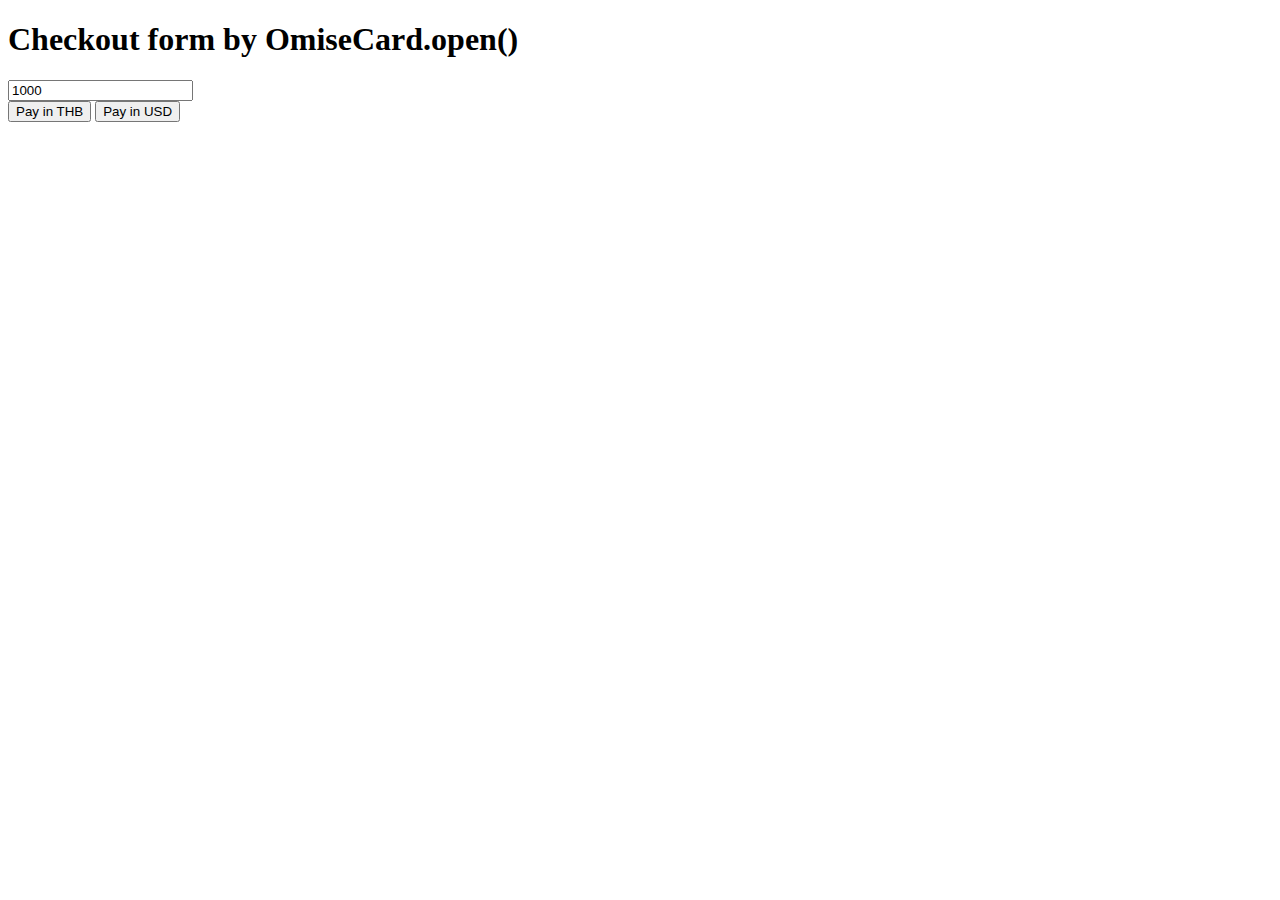
<file: checkout_ex8.html>
<!DOCTYPE html>
<html>

<head>
  <meta charset="utf-8" />
  <meta http-equiv="X-UA-Compatible" content="IE=edge">
  <title>Page Title</title>
  <meta name="viewport" content="width=device-width, initial-scale=1">
  <script src="https://cdn.omise.co/omise.js"></script>
</head>

<body>
  <h1>Checkout form by OmiseCard.open()</h1>
  <form id="checkout-form" action="checkout.php" method="GET">
    <div>
      <input type="text" name="amount" value="1000">
    </div>
    <input type="hidden" name="omiseToken">
    <button id="pay-button-thb">
      Pay in THB
    </button>
    <button id="pay-button-usd">
      Pay in USD
    </button>
  </form>

  <script>
    OmiseCard.configure({
      publicKey: 'pkey_test_5bgesov6ufhd884goy6',
      amount: 99500,
      submitLabel: 'Pay',
      submitFormTarget: '#checkout-form',
    });
    const buttonTHB = document.querySelector('#pay-button-thb')
    const buttonUSD = document.querySelector('#pay-button-usd')
    const amount = document.querySelector('input[name="amount"]')
    const form = document.querySelector('#checkout-form')
    const omiseToken = document.querySelector('input[name="omiseToken"]')
    const formClosedhandler = () => {
      console.log('Form is closed.')
    }
    const createTokenSuccessHandler = (token) => {
      console.log('[Omise.js Testing page]: Payment success ! TOKEN' + token)
      omiseToken.value = token
      form.submit()
    }
    buttonTHB.addEventListener('click', (event) => {
      event.preventDefault()
      OmiseCard.open({
        frameLabel: 'Esimo',
        frameDescription: 'Invoice #3847 in THB',
        currency: 'THB',
        amount: amount.value,
        onCreateTokenSuccess: createTokenSuccessHandler,
        onFormClosed: formClosedhandler,
      })
    })
    buttonUSD.addEventListener('click', (event) => {
      event.preventDefault()
      OmiseCard.open({
        frameLabel: 'Esimo',
        frameDescription: 'Invoice #3847 in USD',
        currency: 'USD',
        amount: amount.value,
        onCreateTokenSuccess: createTokenSuccessHandler,
        onFormClosed: formClosedhandler,
      })
    })
  </script>
</body>

</html>
</file>
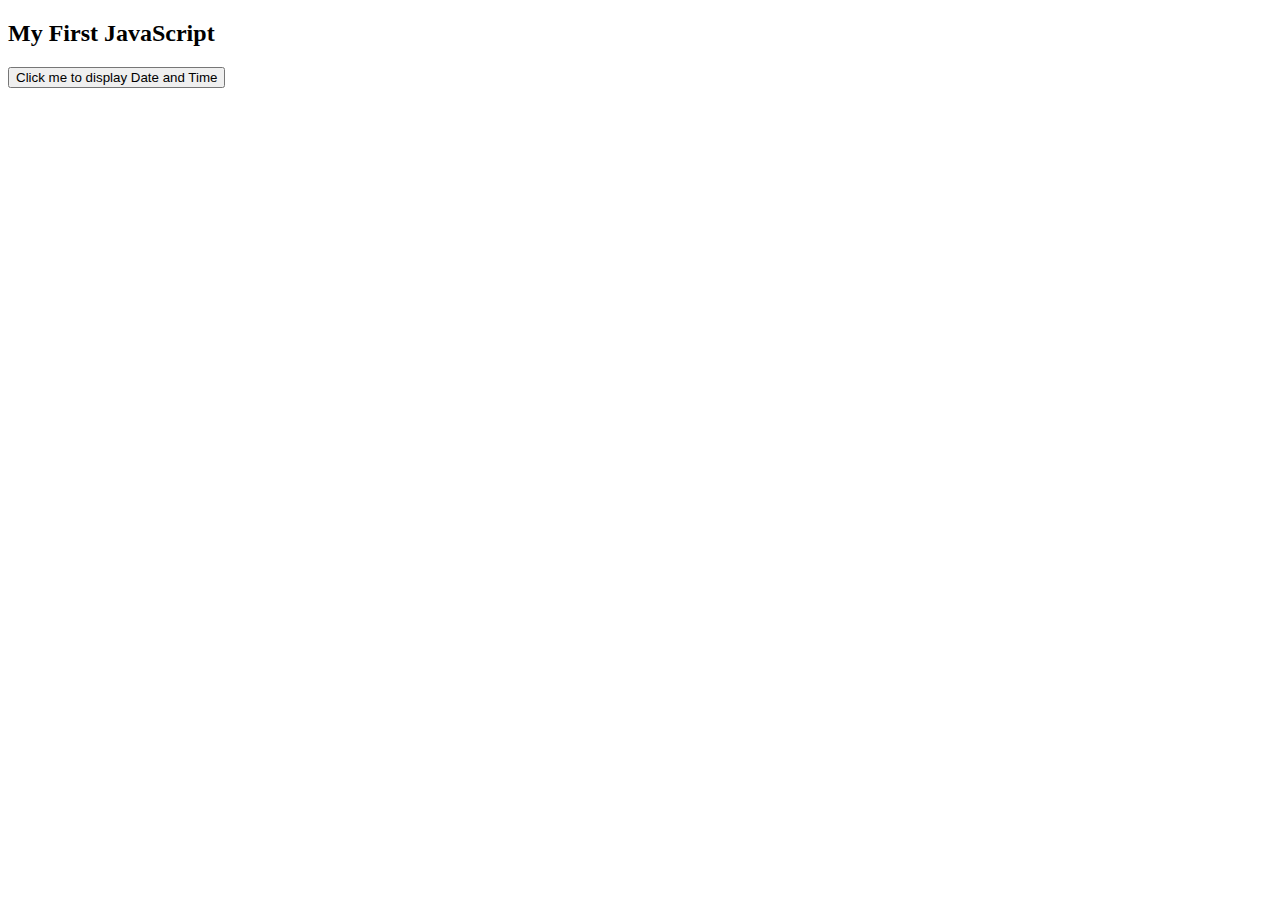
<file: j123s.html>
<!DOCTYPE html>
<html>
<body>

<h2>My First JavaScript</h2>

<button type="button" onclick="document.getElementById('demo').innerHTML = Date()">Click me to display Date and Time
</button>

<p id="demo"></p>

</body>
</html>
</file>
